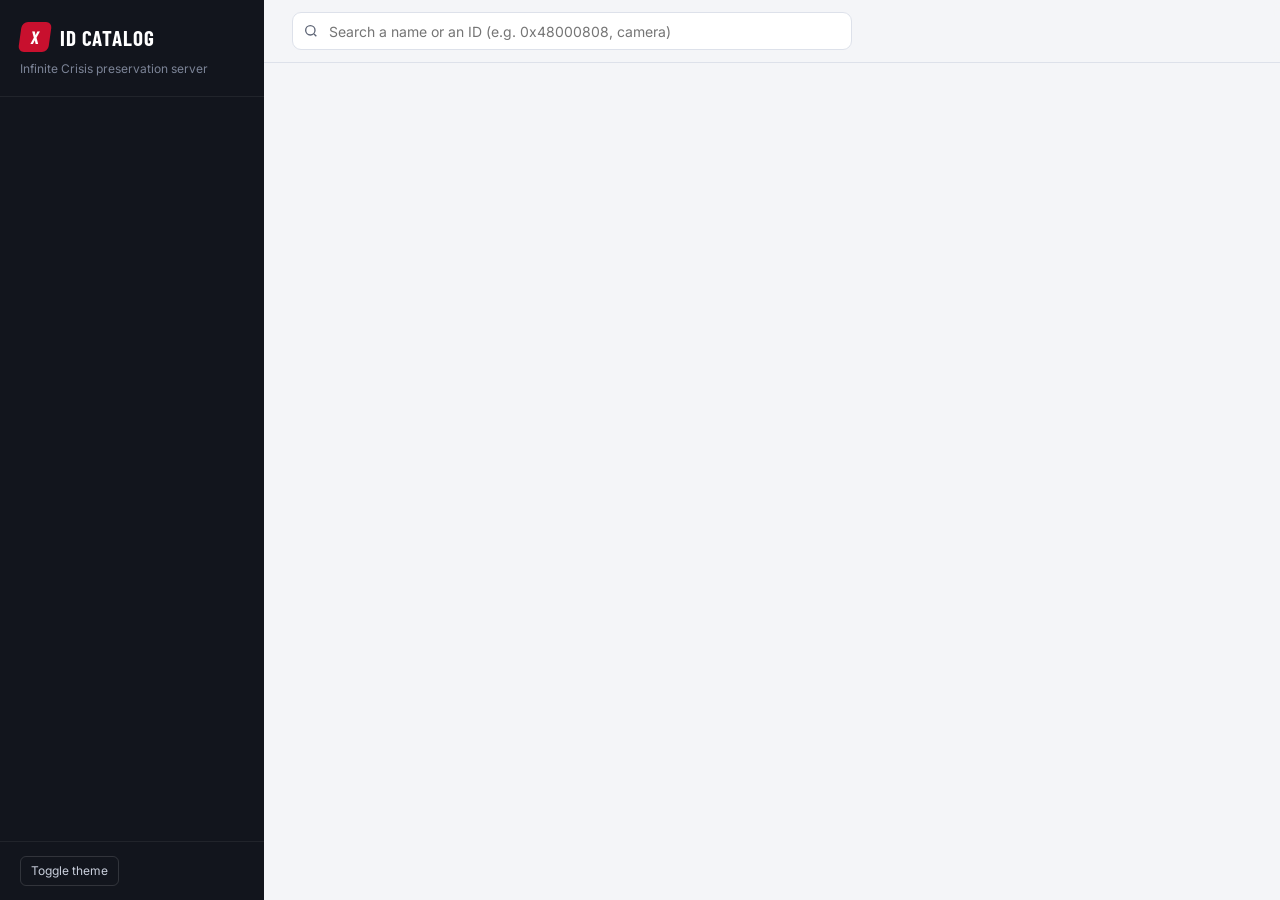
<file: catalog/template.html>
<!doctype html>
<html lang="en">
<head>
<meta charset="utf-8">
<meta name="viewport" content="width=device-width, initial-scale=1">
<title>Infinite Crisis ID Catalog</title>
<meta name="description" content="Game IDs for the Infinite Crisis preservation server: champions, skills, Stolen Powers, stages and engine reference.">
<link rel="preconnect" href="https://fonts.googleapis.com">
<link rel="preconnect" href="https://fonts.gstatic.com" crossorigin>
<link href="https://fonts.googleapis.com/css2?family=Barlow+Condensed:wght@600;700&family=Inter:wght@400;500;600&family=JetBrains+Mono:wght@400;500&display=swap" rel="stylesheet">
<style>
:root {
  --bg: #f4f5f8; --panel: #ffffff; --panel-2: #eef0f5; --ink: #151821; --muted: #5d6475;
  --line: #dde1ea; --accent: #c8102e; --accent-ink: #ffffff; --accent-soft: #fbe7ea;
  --side-bg: #12151d; --side-ink: #c9cfdc; --side-muted: #7b8396; --side-hover: #1d2230; --side-active: #262c3d;
  --ok: #1d7a46; --ok-bg: #e2f4ea; --info: #1f5fbf; --info-bg: #e3edfb; --warn: #9a6200; --warn-bg: #fdf1dc;
  --off: #5d6475; --off-bg: #eceef3; --shadow: 0 1px 2px rgba(16,20,30,.06), 0 4px 16px rgba(16,20,30,.05);
  --mono: "JetBrains Mono", ui-monospace, Consolas, monospace;
}
@media (prefers-color-scheme: dark) {
  :root:not([data-theme="light"]) {
    --bg: #0d1016; --panel: #151922; --panel-2: #1b2030; --ink: #e7eaf1; --muted: #98a0b3;
    --line: #262c3b; --accent: #ff3b55; --accent-ink: #ffffff; --accent-soft: #3a1820;
    --side-bg: #090b10; --side-hover: #141823; --side-active: #1c2130;
    --ok: #4fd18b; --ok-bg: #12301f; --info: #74a8ff; --info-bg: #142540; --warn: #f2b545; --warn-bg: #3a2a0c;
    --off: #98a0b3; --off-bg: #20263a; --shadow: none;
  }
}
:root[data-theme="dark"] {
  --bg: #0d1016; --panel: #151922; --panel-2: #1b2030; --ink: #e7eaf1; --muted: #98a0b3;
  --line: #262c3b; --accent: #ff3b55; --accent-ink: #ffffff; --accent-soft: #3a1820;
  --side-bg: #090b10; --side-hover: #141823; --side-active: #1c2130;
  --ok: #4fd18b; --ok-bg: #12301f; --info: #74a8ff; --info-bg: #142540; --warn: #f2b545; --warn-bg: #3a2a0c;
  --off: #98a0b3; --off-bg: #20263a; --shadow: none;
}
* { box-sizing: border-box; }
html, body { margin: 0; height: 100%; }
body { background: var(--bg); color: var(--ink); font: 14px/1.5 Inter, system-ui, sans-serif; }
a { color: inherit; }
.app { display: grid; grid-template-columns: 264px 1fr; min-height: 100vh; }

/* ---- sidebar ---- */
.side { background: var(--side-bg); color: var(--side-ink); position: sticky; top: 0; height: 100vh;
  overflow-y: auto; display: flex; flex-direction: column; }
.brand { padding: 22px 20px 18px; border-bottom: 1px solid #ffffff10; }
.brand .mark { display: flex; align-items: center; gap: 10px; }
.brand .x { width: 30px; height: 30px; border-radius: 6px; background: var(--accent); display: grid;
  place-items: center; font: 700 18px "Barlow Condensed", sans-serif; color: #fff; transform: skew(-8deg); }
.brand h1 { margin: 0; font: 700 21px/1 "Barlow Condensed", sans-serif; letter-spacing: .04em; color: #fff;
  text-transform: uppercase; }
.brand p { margin: 8px 0 0; font-size: 12px; color: var(--side-muted); }
.nav { padding: 10px 10px 24px; flex: 1; }
.nav h2 { margin: 18px 10px 6px; font: 600 11px Inter, sans-serif; letter-spacing: .12em; text-transform: uppercase;
  color: var(--side-muted); }
.nav a { display: flex; align-items: center; justify-content: space-between; gap: 8px; padding: 8px 10px;
  border-radius: 7px; text-decoration: none; color: var(--side-ink); font-weight: 500; position: relative; }
.nav a:hover { background: var(--side-hover); }
.nav a.active { background: var(--side-active); color: #fff; }
.nav a.active::before { content: ""; position: absolute; left: -10px; top: 8px; bottom: 8px; width: 3px;
  border-radius: 2px; background: var(--accent); }
.nav .count { font: 500 11px var(--mono); color: var(--side-muted); background: #ffffff0d; padding: 1px 7px;
  border-radius: 10px; }
.nav .count.zero { opacity: .5; }
.side-foot { padding: 14px 20px; border-top: 1px solid #ffffff10; font-size: 12px; color: var(--side-muted); }
.side-foot button { background: none; border: 1px solid #ffffff22; color: var(--side-ink); border-radius: 6px;
  padding: 5px 10px; cursor: pointer; font: inherit; }

/* ---- main ---- */
.main { min-width: 0; display: flex; flex-direction: column; }
.top { position: sticky; top: 0; z-index: 5; background: color-mix(in srgb, var(--bg) 88%, transparent);
  backdrop-filter: blur(8px); border-bottom: 1px solid var(--line); padding: 12px 28px; display: flex; gap: 12px;
  align-items: center; }
.menu-btn { display: none; background: var(--panel); border: 1px solid var(--line); border-radius: 8px;
  width: 38px; height: 38px; color: var(--ink); cursor: pointer; font-size: 18px; }
.search { flex: 1; position: relative; max-width: 560px; }
.search input { width: 100%; height: 38px; border-radius: 9px; border: 1px solid var(--line);
  background: var(--panel); color: var(--ink); padding: 0 12px 0 36px; font: inherit; outline: none; }
.search input:focus { border-color: var(--accent); box-shadow: 0 0 0 3px var(--accent-soft); }
.search svg { position: absolute; left: 11px; top: 11px; color: var(--muted); }
.scope { font-size: 12px; color: var(--muted); white-space: nowrap; }
.content { padding: 26px 28px 60px; max-width: 1400px; width: 100%; }
.head { display: flex; align-items: flex-end; justify-content: space-between; gap: 16px; flex-wrap: wrap;
  margin-bottom: 16px; }
.head h2 { margin: 0; font: 700 34px/1 "Barlow Condensed", sans-serif; letter-spacing: .02em; text-transform: uppercase; }
.head .kicker { font: 600 11px Inter, sans-serif; letter-spacing: .12em; text-transform: uppercase; color: var(--accent);
  margin-bottom: 6px; }
.desc { color: var(--muted); max-width: 860px; margin: 0 0 18px; }
.meta { display: flex; gap: 8px; align-items: center; flex-wrap: wrap; font-size: 12px; color: var(--muted); }
.meta code { font-family: var(--mono); background: var(--panel-2); padding: 2px 6px; border-radius: 5px; }

/* ---- table ---- */
.card { background: var(--panel); border: 1px solid var(--line); border-radius: 12px; box-shadow: var(--shadow);
  overflow: hidden; }
.tbl-wrap { overflow-x: auto; }
table { border-collapse: collapse; width: 100%; }
th { position: sticky; top: 0; background: var(--panel-2); text-align: left; font: 600 11px Inter, sans-serif;
  letter-spacing: .08em; text-transform: uppercase; color: var(--muted); padding: 10px 14px; white-space: nowrap;
  border-bottom: 1px solid var(--line); cursor: pointer; user-select: none; }
th:hover { color: var(--ink); }
th .arrow { opacity: .35; margin-left: 4px; }
th.sorted .arrow { opacity: 1; color: var(--accent); }
td { padding: 9px 14px; border-bottom: 1px solid var(--line); vertical-align: top; }
tr:last-child td { border-bottom: 0; }
tbody tr:hover td { background: color-mix(in srgb, var(--panel-2) 60%, transparent); }
td.notes { color: var(--muted); min-width: 300px; max-width: 520px; }
td.wide { min-width: 220px; max-width: 420px; }
td .clamp { display: -webkit-box; -webkit-line-clamp: 4; -webkit-box-orient: vertical; overflow: hidden; cursor: pointer; }
td .clamp.open { -webkit-line-clamp: unset; display: block; }
.id { display: inline-flex; align-items: center; gap: 6px; font: 500 12.5px var(--mono); white-space: nowrap; }
.id button { border: 0; background: none; padding: 2px; cursor: pointer; color: var(--muted); border-radius: 4px;
  line-height: 0; opacity: .55; }
.id button:hover { opacity: 1; color: var(--accent); background: var(--accent-soft); }
.hexlist { display: flex; flex-wrap: wrap; gap: 4px 10px; }
.badge { display: inline-block; padding: 2px 9px; border-radius: 20px; font: 600 11.5px Inter, sans-serif;
  white-space: nowrap; background: var(--off-bg); color: var(--off); }
.badge.ok { background: var(--ok-bg); color: var(--ok); }
.badge.info { background: var(--info-bg); color: var(--info); }
.badge.warn { background: var(--warn-bg); color: var(--warn); }
.empty { padding: 40px 24px; text-align: center; color: var(--muted); }
.empty strong { display: block; color: var(--ink); font-size: 15px; margin-bottom: 6px; }
.more { padding: 12px 16px; border-top: 1px solid var(--line); color: var(--muted); font-size: 13px; }
.more button { font: inherit; font-weight: 600; color: var(--accent); background: var(--accent-soft); border: 0;
  border-radius: 7px; padding: 5px 10px; cursor: pointer; }
mark { background: var(--accent-soft); color: inherit; border-radius: 3px; padding: 0 1px; }

/* ---- overview ---- */
.tiles { display: grid; grid-template-columns: repeat(auto-fill, minmax(230px, 1fr)); gap: 14px; margin: 8px 0 28px; }
.tile { background: var(--panel); border: 1px solid var(--line); border-radius: 12px; padding: 16px 18px;
  text-decoration: none; box-shadow: var(--shadow); transition: border-color .15s, transform .15s; display: block; }
.tile:hover { border-color: var(--accent); transform: translateY(-1px); }
.tile .n { font: 700 32px/1 "Barlow Condensed", sans-serif; }
.tile .t { font-weight: 600; margin-top: 4px; }
.tile .g { font-size: 12px; color: var(--muted); }
.howto { display: grid; grid-template-columns: repeat(auto-fit, minmax(280px, 1fr)); gap: 14px; }
.howto .card { padding: 16px 18px; }
.howto h3 { margin: 0 0 6px; font-size: 14px; }
.howto p { margin: 0; color: var(--muted); }
.howto code { font-family: var(--mono); font-size: 12px; background: var(--panel-2); padding: 1px 5px; border-radius: 4px; }
.group-label { font: 600 11px Inter, sans-serif; letter-spacing: .12em; text-transform: uppercase; color: var(--muted);
  margin: 26px 0 10px; }
.hit-section { margin-bottom: 26px; }
.hit-section h3 { margin: 0 0 8px; font: 700 20px "Barlow Condensed", sans-serif; text-transform: uppercase; }
.hit-section h3 a { text-decoration: none; }
.hit-section h3 a:hover { color: var(--accent); }
.toast { position: fixed; bottom: 20px; left: 50%; transform: translateX(-50%) translateY(20px); opacity: 0;
  background: var(--ink); color: var(--bg); padding: 8px 14px; border-radius: 8px; font-size: 13px;
  transition: .2s; pointer-events: none; z-index: 20; }
.toast.show { opacity: 1; transform: translateX(-50%); }

@media (max-width: 860px) {
  .app { grid-template-columns: 1fr; }
  .side { position: fixed; inset: 0 auto 0 0; width: 280px; z-index: 30; transform: translateX(-100%);
    transition: transform .2s; }
  .app.open .side { transform: none; box-shadow: 0 0 0 100vmax #0008; }
  .menu-btn { display: inline-grid; place-items: center; }
  .top { padding: 10px 16px; }
  .content { padding: 20px 16px 48px; }
  .scope { display: none; }
  .head h2 { font-size: 28px; }
}
</style>
</head>
<body>
<div class="app" id="app">
  <aside class="side">
    <div class="brand">
      <div class="mark"><div class="x">X</div><h1>ID Catalog</h1></div>
      <p>Infinite Crisis preservation server</p>
    </div>
    <nav class="nav" id="nav"></nav>
    <div class="side-foot"><button id="theme" type="button">Toggle theme</button></div>
  </aside>
  <div class="main">
    <div class="top">
      <button class="menu-btn" id="menuBtn" type="button" aria-label="Menu">&#9776;</button>
      <label class="search">
        <svg width="16" height="16" viewBox="0 0 24 24" fill="none" stroke="currentColor" stroke-width="2"><circle cx="11" cy="11" r="7"/><path d="m20 20-3.5-3.5"/></svg>
        <input id="q" type="search" placeholder="Search a name or an ID (e.g. 0x48000808, camera)" autocomplete="off">
      </label>
      <span class="scope" id="scope"></span>
    </div>
    <main class="content" id="content"></main>
  </div>
</div>
<div class="toast" id="toast"></div>
<script>
const CATALOG = /*__CATALOG__*/null;
const SECTIONS = CATALOG.flatMap(g => g.sections.map(s => ({...s, group: g.group})));
const BY_ID = Object.fromEntries(SECTIONS.map(s => [s.id, s]));
const $ = s => document.querySelector(s);
const esc = s => String(s).replace(/[&<>"]/g, c => ({"&": "&amp;", "<": "&lt;", ">": "&gt;", '"': "&quot;"}[c]));
const HEX = /^0x[0-9a-f]+(:\d+)?$/i;
let sortState = {};
const expanded = {};

function theme() {
  try { const t = localStorage.getItem("ic-theme"); if (t) document.documentElement.dataset.theme = t; } catch (e) {}
}
theme();
$("#theme").onclick = () => {
  const dark = document.documentElement.dataset.theme
    ? document.documentElement.dataset.theme === "dark"
    : matchMedia("(prefers-color-scheme: dark)").matches;
  const next = dark ? "light" : "dark";
  document.documentElement.dataset.theme = next;
  try { localStorage.setItem("ic-theme", next); } catch (e) {}
};
$("#menuBtn").onclick = () => $("#app").classList.toggle("open");

function nav(active) {
  let h = `<h2>Start</h2><a href="#overview" class="${active === "overview" ? "active" : ""}"><span>Overview</span></a>`;
  for (const g of CATALOG) {
    h += `<h2>${esc(g.group)}</h2>`;
    for (const s of g.sections)
      h += `<a href="#${s.id}" class="${active === s.id ? "active" : ""}"><span>${esc(s.title)}</span>` +
           `<span class="count ${s.rows.length ? "" : "zero"}">${s.rows.length}</span></a>`;
  }
  $("#nav").innerHTML = h;
}

function hl(text, q) {
  const t = esc(text);
  if (!q) return t;
  const i = String(text).toLowerCase().indexOf(q);
  if (i < 0) return t;
  return esc(String(text).slice(0, i)) + "<mark>" + esc(String(text).slice(i, i + q.length)) + "</mark>" +
         esc(String(text).slice(i + q.length));
}

const COPY = '<svg width="13" height="13" viewBox="0 0 24 24" fill="none" stroke="currentColor" stroke-width="2"><rect x="9" y="9" width="11" height="11" rx="2"/><path d="M5 15V5a2 2 0 0 1 2-2h10"/></svg>';
function idCell(v, q) { return `<span class="id">${hl(v, q)}<button type="button" data-copy="${esc(v)}" title="Copy">${COPY}</button></span>`; }

function badge(v) {
  const s = v.toLowerCase();
  const cls = /implemented|playable|handled/.test(s) ? "ok" : /sent|shown|data only/.test(s) ? "info"
            : /ignored|off|not sent|partial/.test(s) ? "warn" : "";
  return `<span class="badge ${cls}">${esc(v)}</span>`;
}

function cell(col, v, q) {
  if (v === undefined || v === null || v === "") return "";
  if (/status$/.test(col)) return badge(v);
  const parts = String(v).split(/\s+/);
  if (parts.length > 1 && parts.every(p => HEX.test(p))) return `<div class="hexlist">${parts.map(p => idCell(p, q)).join("")}</div>`;
  if (HEX.test(v)) return idCell(v, q);
  return hl(v, q);
}

function tdCell(c, v, q) {
  const long = /notes|purpose|contents|meaning|when|description/.test(c) ? "notes"
             : /stats|targets|used_in|passives|lists|attack_scripts|record_types|costume/.test(c) ? "wide" : "";
  const html = cell(c, v, q);
  return `<td class="${long}">${long && String(v || "").length > 160 ? `<div class="clamp" title="Click to expand">${html}</div>` : html}</td>`;
}

function matches(row, q) { return !q || row.some(c => String(c).toLowerCase().includes(q)); }

function sorted(s, rows) {
  const st = sortState[s.id];
  if (!st) return rows;
  const i = st.col, dir = st.dir;
  const val = x => { const v = x[i] || ""; return HEX.test(v) ? parseInt(v, 16) : (/^-?\d+(\.\d+)?$/.test(v) ? parseFloat(v) : v.toLowerCase()); };
  return [...rows].sort((a, b) => { const x = val(a), y = val(b); return (x > y ? 1 : x < y ? -1 : 0) * dir; });
}

function table(s, rows, q) {
  if (!s.columns.length || !s.rows.length)
    return `<div class="card"><div class="empty"><strong>No entries yet</strong>${esc(s.description)}</div></div>`;
  if (!rows.length) return `<div class="card"><div class="empty"><strong>No match</strong>Nothing in ${esc(s.title)} matches “${esc(q)}”.</div></div>`;
  const st = sortState[s.id] || {};
  const th = s.columns.map((c, i) => `<th data-col="${i}" class="${st.col === i ? "sorted" : ""}">${esc(c.replace(/_/g, " "))}` +
    `<span class="arrow">${st.col === i ? (st.dir > 0 ? "▲" : "▼") : "↕"}</span></th>`).join("");
  const all = sorted(s, rows), LIMIT = 400, showAll = expanded[s.id] || q;
  const shown = showAll ? all : all.slice(0, LIMIT);
  const more = all.length > shown.length
    ? `<div class="more"><button type="button" data-more="${s.id}">Show all ${all.length} rows</button> or search to narrow them.</div>` : "";
  const body = shown.map(r => "<tr>" + s.columns.map((c, i) =>
    tdCell(c, r[i], q)).join("") + "</tr>").join("");
  return `<div class="card"><div class="tbl-wrap"><table data-section="${s.id}"><thead><tr>${th}</tr></thead><tbody>${body}</tbody></table></div>${more}</div>`;
}

function overview(q) {
  if (q) return search(q);
  const tiles = SECTIONS.map(s => `<a class="tile" href="#${s.id}"><div class="n">${s.rows.length}</div>` +
    `<div class="t">${esc(s.title)}</div><div class="g">${esc(s.group)}</div></a>`).join("");
  return `<div class="head"><div><div class="kicker">Reference</div><h2>Game ID Catalog</h2></div></div>
  <p class="desc">Every game ID the server works with, in one place. The ID is the key: the client only understands
  the game's own IDs (DIDs), so assign things by ID and use the names only to find them. Hex IDs have a copy button.</p>
  <div class="tiles">${tiles}</div>
  <div class="group-label">How to use it</div>
  <div class="howto">
    <div class="card"><h3>Find</h3><p>Search a name or an ID in the bar above; it looks in every section. Click a column to sort.</p></div>
    <div class="card"><h3>Assign</h3><p>Copy an ID into <code>config.toml</code>, e.g. <code>strength_skill = "0x48000A3B"</code> or by name: <code>"Super Strength / Superman"</code>.</p></div>
    <div class="card"><h3>Status</h3><p><b>implemented</b>: the server makes it work. <b>data only</b>: the ID is known, behaviour not written yet.</p></div>
    <div class="card"><h3>Update</h3><p>Edit <code>catalog/data/*.tsv</code> and run <code>python tools/build_catalog.py</code>. Never put game files here, only IDs and names.</p></div>
  </div>`;
}

function search(q) {
  let h = `<div class="head"><div><div class="kicker">Search</div><h2>Results for “${esc(q)}”</h2></div></div>`;
  let n = 0;
  for (const s of SECTIONS) {
    const rows = s.rows.filter(r => matches(r, q));
    if (!rows.length) continue;
    n += rows.length;
    h += `<div class="hit-section"><h3><a href="#${s.id}">${esc(s.title)}</a> <span class="badge">${rows.length}</span></h3>${table(s, rows.slice(0, 50), q)}</div>`;
  }
  return n ? h : h + `<div class="card"><div class="empty"><strong>No match</strong>Try a shorter name or the ID without leading zeros.</div></div>`;
}

function render() {
  const id = (location.hash || "#overview").slice(1);
  const q = $("#q").value.trim().toLowerCase();
  const s = BY_ID[id];
  nav(s ? id : "overview");
  $("#scope").textContent = s ? `in ${s.title}` : "in every section";
  if (!s) { $("#content").innerHTML = overview(q); return; }
  const rows = s.rows.filter(r => matches(r, q));
  $("#content").innerHTML = `<div class="head"><div><div class="kicker">${esc(s.group)}</div><h2>${esc(s.title)}</h2></div>
    <div class="meta"><span>${q ? `${rows.length} of ` : ""}${s.rows.length} entries</span><span>·</span><code>catalog/${esc(s.file)}</code></div></div>
    <p class="desc">${esc(s.description)}</p>${table(s, rows, q)}`;
}

document.addEventListener("click", e => {
  const mb = e.target.closest("[data-more]");
  if (mb) { expanded[mb.dataset.more] = true; render(); return; }
  const cl = e.target.closest(".clamp");
  if (cl && !e.target.closest("[data-copy]")) { cl.classList.toggle("open"); return; }
  const b = e.target.closest("[data-copy]");
  if (b) {
    const v = b.dataset.copy;
    const done = () => { const t = $("#toast"); t.textContent = `Copied ${v}`; t.classList.add("show"); setTimeout(() => t.classList.remove("show"), 1300); };
    if (navigator.clipboard) navigator.clipboard.writeText(v).then(done, done); else done();
    return;
  }
  const th = e.target.closest("th[data-col]");
  if (th) {
    const sid = th.closest("table").dataset.section, col = +th.dataset.col;
    const st = sortState[sid];
    sortState[sid] = st && st.col === col ? {col, dir: -st.dir} : {col, dir: 1};
    render();
    return;
  }
  if (e.target.closest(".nav a")) $("#app").classList.remove("open");
});
$("#q").addEventListener("input", render);
addEventListener("hashchange", () => { window.scrollTo(0, 0); render(); });
render();
</script>
</body>
</html>
</file>
